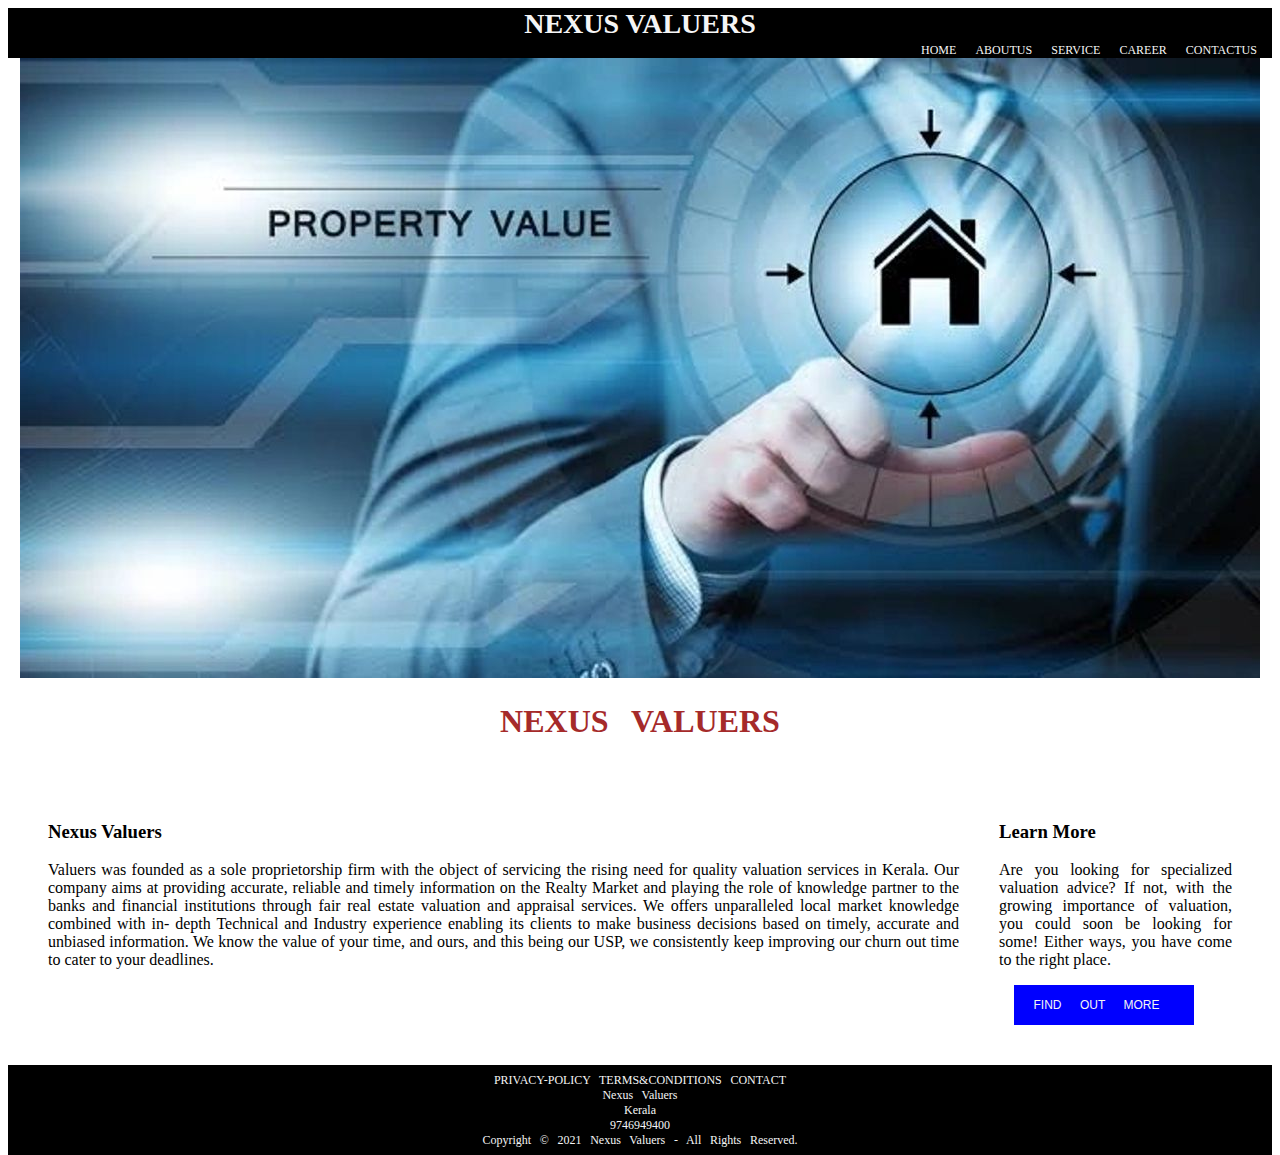
<file: index.html>
<!DOCTYPE html>
<head>
    <title>Nexus - Home</title>
    <link rel="stylesheet" type="text/css" href="main.css">
</head>
<body>
    <header>
        
         <div class="nav">
            <center style= "font-size:28px;"><b>NEXUS VALUERS</b></center>
                        <a href="index.html">Home</a>
                        <a href="aboutus.html">AboutUs</a>
                        <a href="services.html">Service</a>
                        <a href="career.html">Career</a>
                        <a href="contact.html">ContactUs</a>
                </div>
    </header>
    <main>
       <center> <img src="images/home.png"> </center>
        <h1>NEXUS VALUERS</h1> 
<div class="homerow">
    <div class="homecolumn"> <h3>Nexus Valuers</h3><p>Valuers was founded as a sole proprietorship firm with the object of servicing the rising need for quality valuation services in Kerala. 
  
Our company aims at providing accurate, reliable and timely information on the Realty Market and playing the role of knowledge partner to the banks and financial institutions through fair real estate valuation and appraisal services.
  
We offers unparalleled local market knowledge combined with in- depth Technical and Industry experience enabling its clients to make business decisions based on timely, accurate and unbiased information.
  
We know the value of your time, and ours, and this being our USP, we consistently keep improving our churn out time to cater to your deadlines.</p> 
    </div>
<div class="homecolumn"><h3>Learn More</h3>
<p>Are you looking for specialized valuation advice? If not, with the growing importance of valuation, you could soon be looking for some! Either ways, you have come to the right place. </p>
<a href="aboutus.html"><button class="b1">Find out more</a></button></div>
</div>
      </main>
    <footer>
    <center>PRIVACY-POLICY TERMS&CONDITIONS CONTACT<br>
       Nexus Valuers<br>
        Kerala<br>
        9746949400<br>
       <div>Copyright © 2021 Nexus Valuers - All Rights Reserved.</center>   
    </footer>
        
        <script type="text/javascript">
    (function () {
        var options = {
            whatsapp: "+919746949400", // WhatsApp number
            call_to_action: "Whatsapp Us", // Call to action
            position: "left", // Position may be 'right' or 'left'
        };
        var proto = document.location.protocol, host = "whatshelp.io", url = proto + "//static." + host;
        var s = document.createElement('script'); s.type = 'text/javascript'; s.async = true; s.src = url + '/widget-send-button/js/init.js';
        s.onload = function () { WhWidgetSendButton.init(host, proto, options); };
        var x = document.getElementsByTagName('script')[0]; x.parentNode.insertBefore(s, x);
    })();
</script>
</body>
</html>
</file>
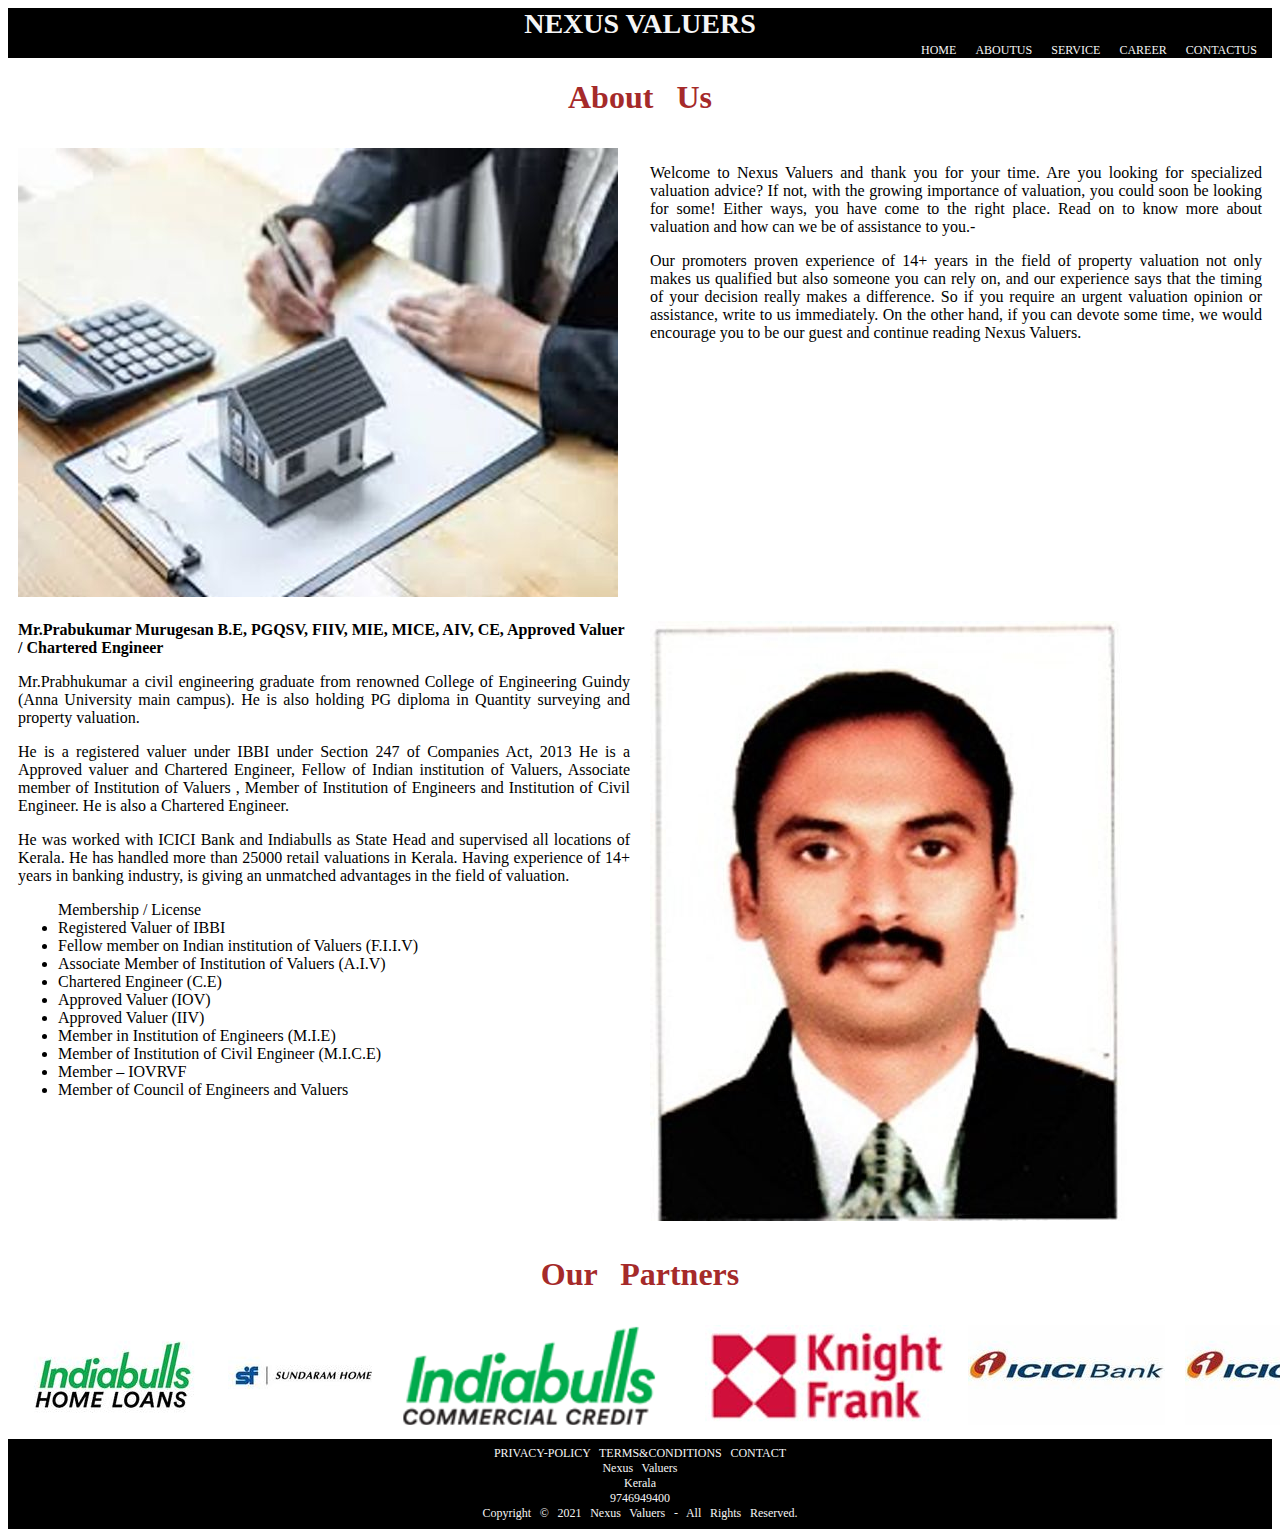
<file: aboutus.html>
<!DOCTYPE html>
<head>
    <title>Nexus - AboutUs</title>
    <link rel="stylesheet" type="text/css" href="main.css">
</head>
<body>
    <header>
         <div class="nav">
            <center style= "font-size:28px;"><b>NEXUS VALUERS</b></center>
                        <a href="home.html">Home</a>
                        <a href="aboutus.html">AboutUs</a>
                        <a href="services.html">Service</a>
                        <a href="career.html">Career</a>
                        <a href="contact.html">ContactUs</a>
                </div>
    </header>
    <main>
<h1><center>About Us</center></h1>
    <div class="aboutrow">
        <div class="aboutcolumn" >
            <img src="images/image1.png">
        </div>
        <div class="aboutcolumn">
               <p> Welcome to Nexus Valuers and thank you for your time. Are you looking for specialized valuation advice? If not, with the growing importance of valuation, you could soon be looking for some! Either ways, you have come to the right place. Read on to know more about valuation and how can we be of assistance to you.-</p>


<p>Our promoters proven experience of 14+ years in the field of property valuation  not only makes us qualified but also someone you can rely on, and our experience says that the timing of your decision really makes a difference. So if you require an urgent valuation opinion or assistance, write to us immediately. On the other hand, if you can devote some time, we would encourage you to be our guest and continue reading Nexus Valuers.</p>
         </div>
</div>
<div class="aboutrow">
    <div class="aboutcolumn" >
       <b> Mr.Prabukumar Murugesan B.E, PGQSV, FIIV, MIE, MICE, AIV, CE,  Approved Valuer / Chartered Engineer</b>


<p>Mr.Prabhukumar  a civil engineering graduate from  renowned College of Engineering Guindy (Anna University main campus). He is also holding PG diploma in Quantity surveying and property valuation.


<p>He is a registered valuer  under  IBBI under Section 247 of Companies Act, 2013  He is a Approved valuer and Chartered Engineer, Fellow  of Indian institution of Valuers,  Associate member of Institution of Valuers , Member of  Institution of Engineers and Institution of Civil Engineer.  He is also a Chartered Engineer. 


<p>He was worked with ICICI Bank and Indiabulls  as State Head and supervised all locations of Kerala. He has handled more than 25000 retail valuations in Kerala. Having experience of 14+ years in banking industry, is giving an unmatched advantages in the field of valuation. 
 
<ul>Membership / License
  
<li>Registered Valuer of IBBI </li>
<li>Fellow member on Indian institution of Valuers (F.I.I.V)</li>
<li>Associate Member of Institution of Valuers (A.I.V)</li>
<li>Chartered Engineer (C.E)</li>
<li>Approved Valuer (IOV)</li>
<li>Approved Valuer (IIV)</li>
<li>Member in Institution of Engineers (M.I.E)</li>
<li>Member of Institution of Civil Engineer (M.I.C.E)</li>
<li>Member – IOVRVF</li>
<li>Member of Council of Engineers and Valuers</li>
</ul>

    </div>
    <div class="aboutcolumn">
        <img src="images/image2.png">
        </div>
        </div>
        <center><h1>Our Partners</h1></div></center>
<div class="aboutrow">
    <div class="aboutcolumn"><img src="images/p1.png"></div>
    <div class="aboutcolumn"><img src="images/p2.png"></div>
    <div class="aboutcolumn"><img src="images/p3.png"></div>
    <div class="aboutcolumn"><img src="images/p4.png"></div>
    <div class="aboutcolumn"><img src="images/p5.png"></div>
    <div class="aboutcolumn"><img src="images/p6.png"></div>
    <div class="aboutcolumn"><img src="images/p7.png"></div>
</div>
    </main>
    <footer>
        <center>PRIVACY-POLICY TERMS&CONDITIONS CONTACT<br>
           <div> Nexus Valuers<br>
            Kerala<br>
            9746949400</div>
           Copyright © 2021 Nexus Valuers - All Rights Reserved.</center>   
        </footer>
</body>
</html>
</file>
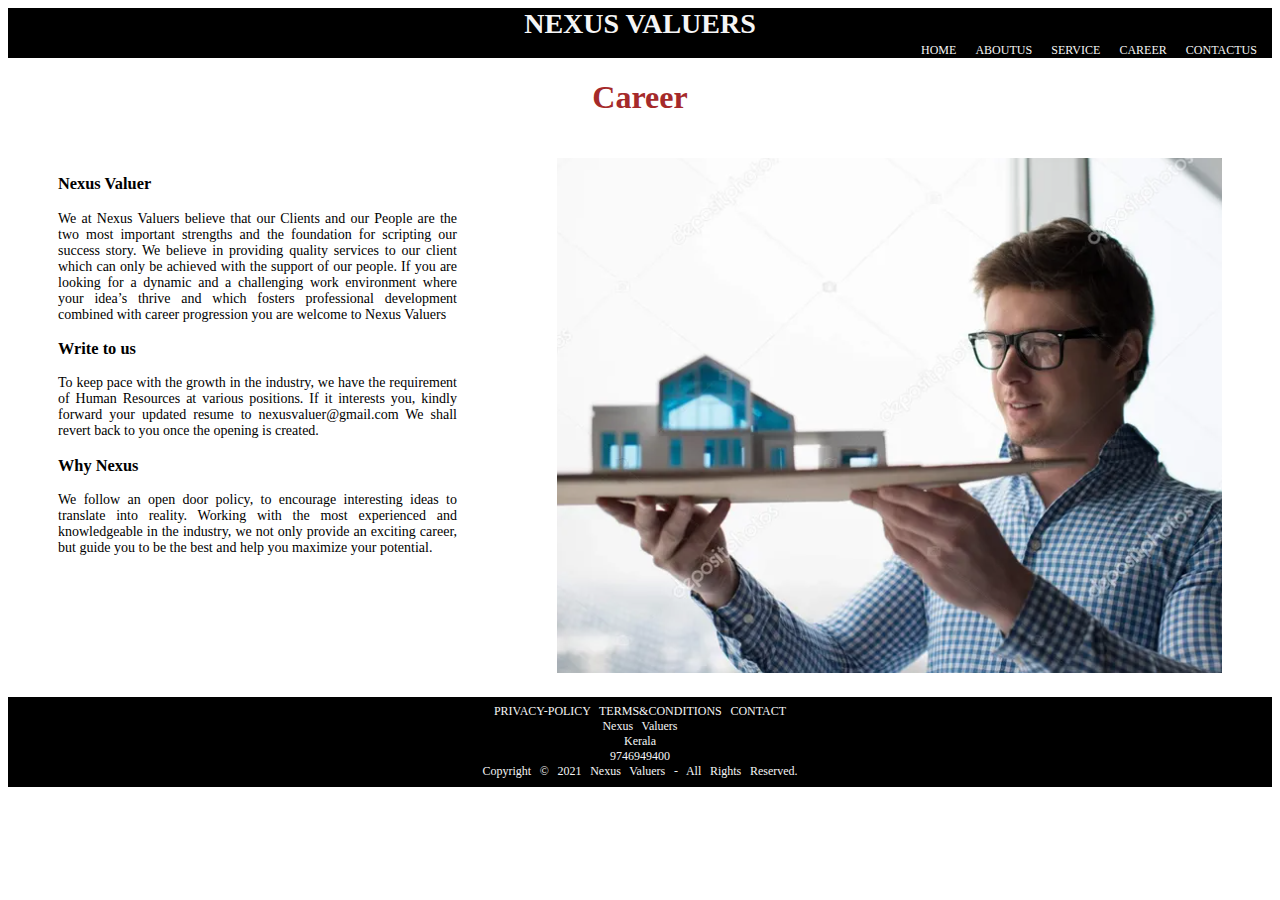
<file: career.html>
<!DOCTYPE html>
<head>
    <title>Nexus - AboutUs</title>
    <link rel="stylesheet" type="text/css" href="main.css">
</head>
<body>
    <header>
         <div class="nav">
            <center style= "font-size:28px;"><b>NEXUS VALUERS</b></center>
                        <a href="home.html">Home</a>
                        <a href="aboutus.html">AboutUs</a>
                        <a href="services.html">Service</a>
                        <a href="career.html">Career</a>
                        <a href="contact.html">ContactUs</a>
                </div>
    </header>
    <main>
<h1>Career</h1>
<div class="crow">
    <div class="ccolumn">
        <h3>Nexus Valuer</h3>
        <p>
            We at Nexus Valuers believe that our Clients and our People are the two most important strengths and the foundation for scripting our success story. 
            We believe in providing quality services to our client which can only be achieved with the support of our people. If you are looking for a dynamic and a challenging work environment where your idea’s thrive and which fosters professional development combined with career progression you are welcome to Nexus Valuers 
        </p>
        <h3>Write to us</h3>
        <p>To keep pace with the growth in the industry, we have the requirement of Human Resources at various positions. If it interests you, kindly forward your updated resume to nexusvaluer@gmail.com We shall revert back to you once the opening is created. </p>
       <h3>Why Nexus</h3>
       <p>We follow an open door policy, to encourage interesting ideas to translate into reality. Working with the most experienced and knowledgeable in the industry, we not only provide an exciting career, but guide you to be the best and help you maximize your potential.</p>
    </div>
    <div class="ccolumn">
        <img src="images/c1.PNG"></img>
    </div>
    </div>
    </main>
    <footer>
        <center><div>PRIVACY-POLICY TERMS&CONDITIONS CONTACT</div>
            <div> Nexus Valuers<br>
             Kerala<br>
             9746949400</div>
            <div>Copyright © 2021 Nexus Valuers - All Rights Reserved.</div></center>
    </footer>
    </body>
    </html>
</file>
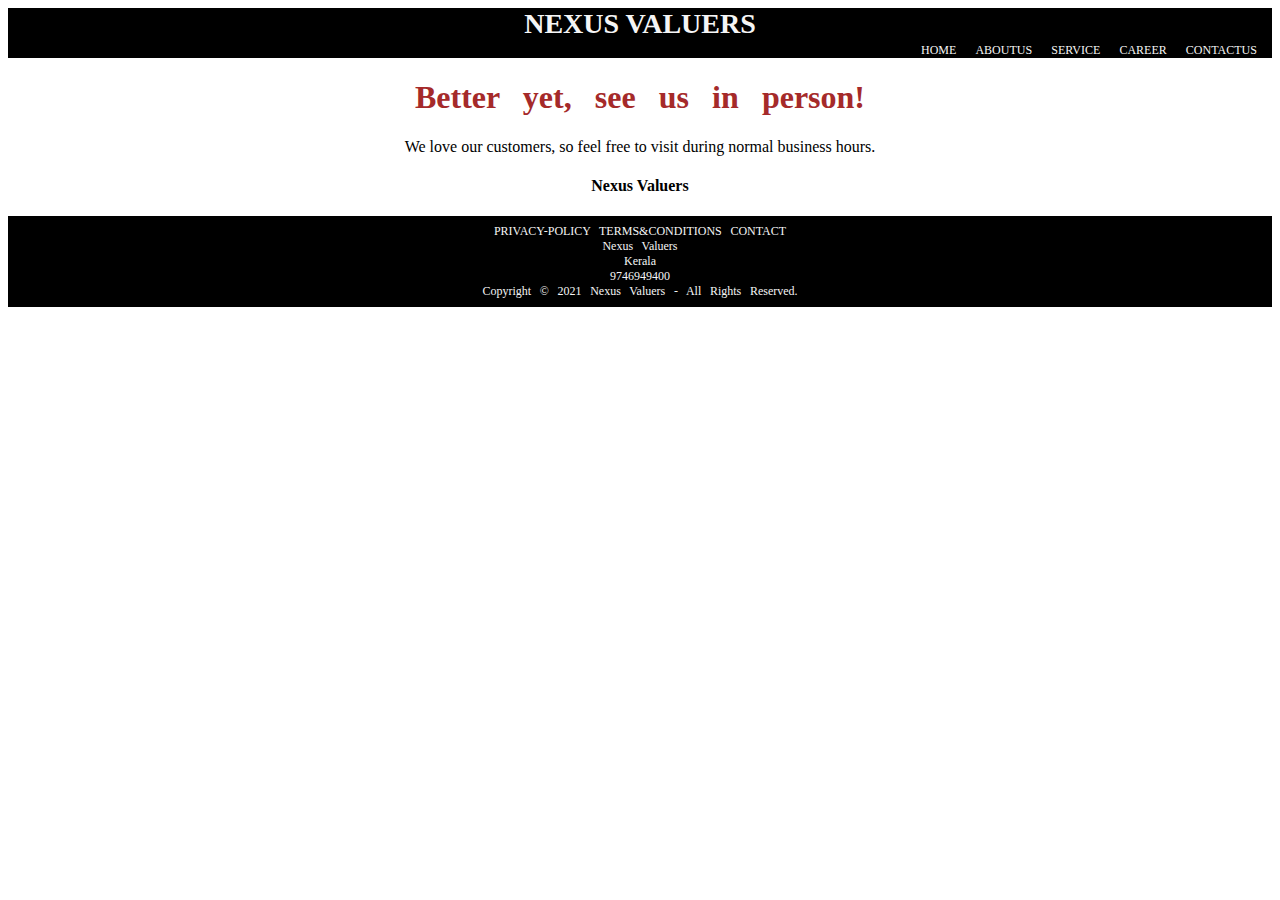
<file: contact.html>
<!DOCTYPE html>
<head>
    <title>Nexus - AboutUs</title>
    <link rel="stylesheet" type="text/css" href="main.css">
</head>
<body>
    <header>
         <div class="nav">
            <center style= "font-size:28px;"><b>NEXUS VALUERS</b></center>
                        <a href="home.html">Home</a>
                        <a href="aboutus.html">AboutUs</a>
                        <a href="services.html">Service</a>
                        <a href="career.html">Career</a>
                        <a href="contact.html">ContactUs</a>
                </div>
    </header>
    <main>
        <center><h1>Better yet, see us in person!</h1>
We love our customers, so feel free to visit during normal business hours.
<h4>Nexus Valuers</h4></center>

    </main>
    <footer>
        <center><div>PRIVACY-POLICY TERMS&CONDITIONS CONTACT</div>
            <div> Nexus Valuers<br>
             Kerala<br>
             9746949400</div>
            <div>Copyright © 2021 Nexus Valuers - All Rights Reserved.</div></center>
    </footer>
    </body>
    </html>
</file>
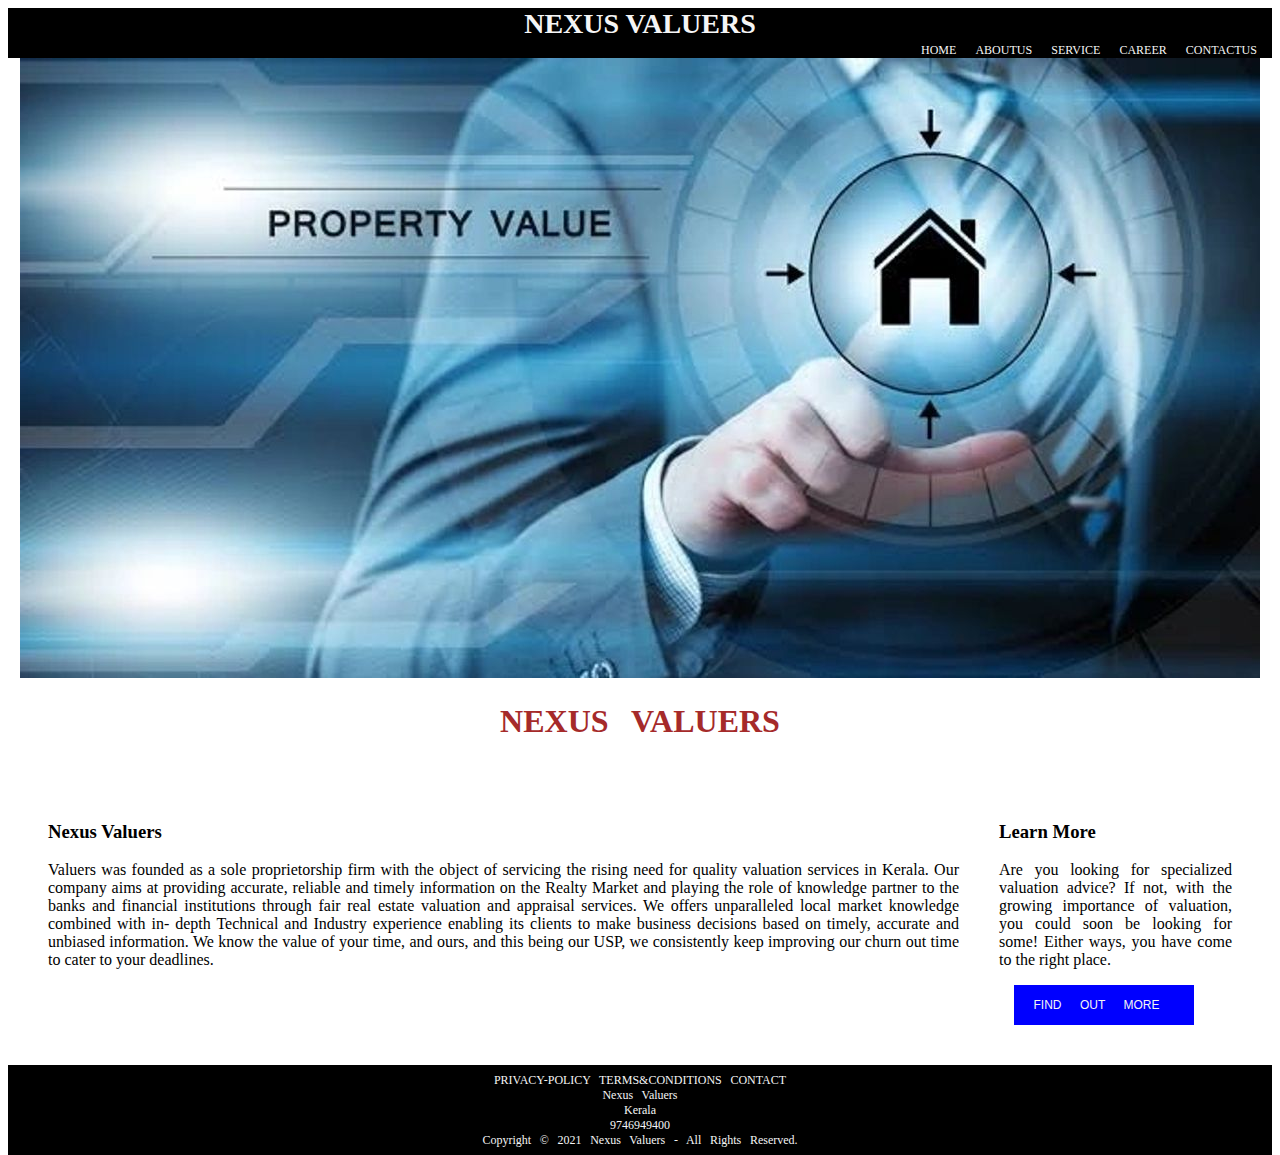
<file: home.html>
<!DOCTYPE html>
<head>
    <title>Nexus - Home</title>
    <link rel="stylesheet" type="text/css" href="main.css">
</head>
<body>
    <header>
        
         <div class="nav">
            <center style= "font-size:28px;"><b>NEXUS VALUERS</b></center>
                        <a href="home.html">Home</a>
                        <a href="aboutus.html">AboutUs</a>
                        <a href="services.html">Service</a>
                        <a href="career.html">Career</a>
                        <a href="contact.html">ContactUs</a>
                </div>
    </header>
    <main>
       <center> <img src="images/home.png"> </center>
        <h1>NEXUS VALUERS</h1> 
<div class="homerow">
    <div class="homecolumn"> <h3>Nexus Valuers</h3><p>Valuers was founded as a sole proprietorship firm with the object of servicing the rising need for quality valuation services in Kerala. 
  
Our company aims at providing accurate, reliable and timely information on the Realty Market and playing the role of knowledge partner to the banks and financial institutions through fair real estate valuation and appraisal services.
  
We offers unparalleled local market knowledge combined with in- depth Technical and Industry experience enabling its clients to make business decisions based on timely, accurate and unbiased information.
  
We know the value of your time, and ours, and this being our USP, we consistently keep improving our churn out time to cater to your deadlines.</p> 
    </div>
<div class="homecolumn"><h3>Learn More</h3>
<p>Are you looking for specialized valuation advice? If not, with the growing importance of valuation, you could soon be looking for some! Either ways, you have come to the right place. </p>
<a href="aboutus.html"><button class="b1">Find out more</a></button></div>
</div>
      </main>
    <footer>
    <center>PRIVACY-POLICY TERMS&CONDITIONS CONTACT<br>
       Nexus Valuers<br>
        Kerala<br>
        9746949400<br>
       <div>Copyright © 2021 Nexus Valuers - All Rights Reserved.</center>   
    </footer>
</body>
</html>
</file>
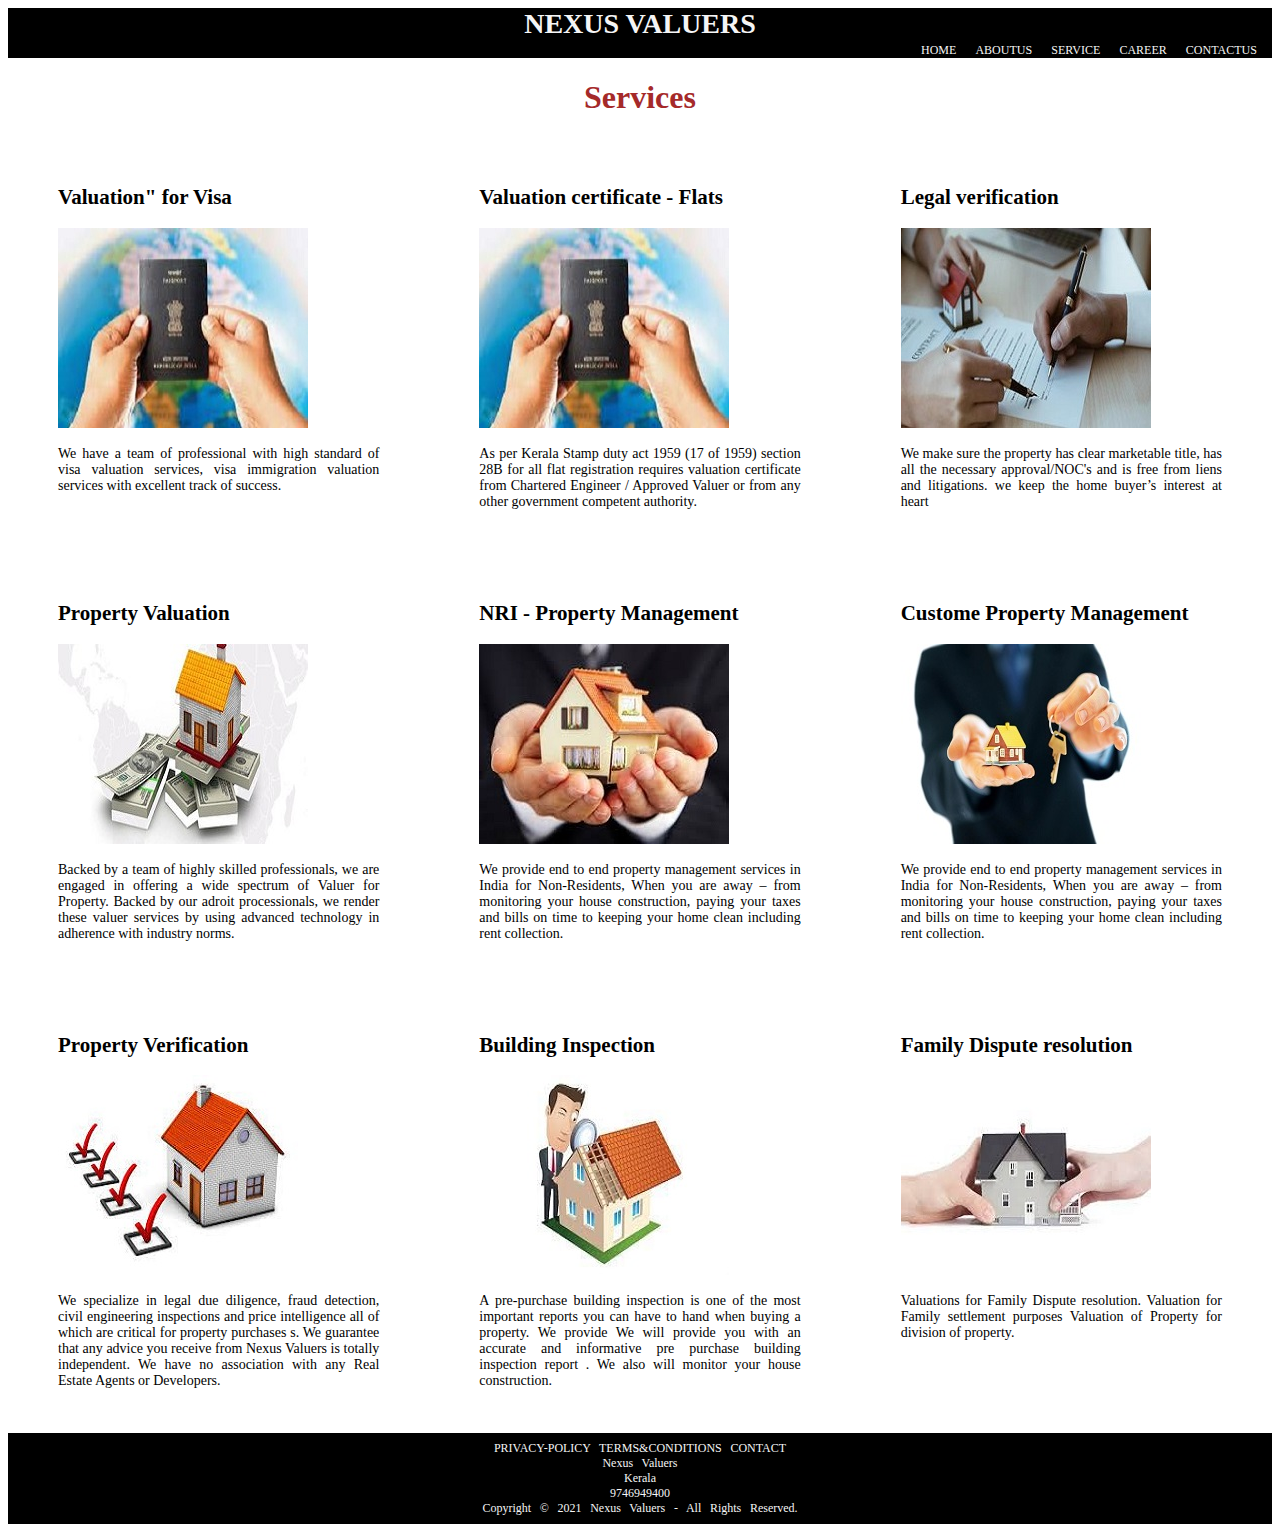
<file: services.html>
<!DOCTYPE html>
<head>
    <title>Nexus - AboutUs</title>
    <link rel="stylesheet" type="text/css" href="main.css">
</head>
<body>
    <header>
         <div class="nav">
            <center style= "font-size:28px;"><b>NEXUS VALUERS</b></center>
                        <a href="home.html">Home</a>
                        <a href="aboutus.html">AboutUs</a>
                        <a href="services.html">Service</a>
                        <a href="career.html">Career</a>
                        <a href="contact.html">ContactUs</a>
                </div>
    </header>
    <main>
        <h1>Services</h1>
<div class="srow">
    <div class="scolumn">
      <h2>Valuation" for Visa</h2>
        <img src="images/s1.png"></img>
        <p>We have a team of professional with high standard of visa valuation services, visa immigration valuation services with excellent track of success.</p>
    </div>
    <div class="scolumn">
        <h2>  Valuation certificate - Flats</h2>
        <img src="images/s1.png"></img>
        <p>As per Kerala Stamp duty act 1959 (17 of 1959) section 28B for all flat registration requires valuation certificate from Chartered Engineer / Approved Valuer or from any other government competent authority.</p>
    </div>
    <div class="scolumn">
        <h2>Legal verification</h2>
        <img src="images/s2.png">
        <p>We make sure the property has clear marketable title, has all the necessary approval/NOC's and is free from liens and litigations.  we keep the home buyer’s interest at heart </p>
    </div>
</div>
<div class="srow">
    <div class="scolumn">
        <h2>Property Valuation</h2>
        <img src="images/s3.png"></img>
        <p>Backed by a team of highly skilled professionals, we are engaged in offering a wide spectrum of Valuer for Property. Backed by our adroit processionals, we render these valuer services by using advanced technology in adherence with industry norms.</p>
    </div>
    <div class="scolumn">
        <h2>NRI - Property Management</h2>
        <img src="images/s4.png"></img>
        <p>We provide end to end property management services in India for Non-Residents, When you are away  – from monitoring your house construction, paying your taxes and bills on time to keeping your home clean  including rent collection.  </p>
    </div>
    <div class="scolumn">
        <h2>Custome Property Management</h2>
        <img src="images/s5.png"></img>
        <p>We provide end to end property management services in India for Non-Residents, When you are away  – from monitoring your house construction, paying your taxes and bills on time to keeping your home clean  including rent collection.  </p>
    </div>
</div>
<div class="srow">
    <div class="scolumn">
        <h2>Property Verification</h2>
        <img src="images/s6.png"></img>
        <p>We specialize in legal due diligence, fraud detection, civil engineering inspections and price intelligence all of which are critical for property purchases s. We guarantee that any advice you receive from Nexus Valuers is totally independent. We have no association with any Real Estate Agents or Developers.</p>
    </div>
    <div class="scolumn">
        <h2>Building Inspection</h2>
        <img src="images/s7.png"></img>
        <p> A pre-purchase building inspection is one of the most important reports you can have to hand when buying a property.  We provide  We will provide you with an accurate and informative pre purchase building inspection report . We also will monitor your house construction. </p>
    </div>
    <div class="scolumn">
        <h2>Family Dispute resolution</h2>
        <img src="images/s8.png"></img>
        <p> Valuations for Family Dispute resolution.
            Valuation for Family settlement purposes  Valuation of Property for division of property. 
           </p>
    </div>
</div>

    </main>
    <footer>
        <center><div>PRIVACY-POLICY TERMS&CONDITIONS CONTACT</div>
            <div> Nexus Valuers<br>
             Kerala<br>
             9746949400</div>
            <div>Copyright © 2021 Nexus Valuers - All Rights Reserved.</div></center>
    </footer>
    </body>
    </html>
</file>
<file: main.css>
.nav
{
    position:sticky;
    width: 100%;
    background-color: black;
    color: whitesmoke;
    text-align: right;

}
a
{ 
  font-size: 12px;
    text-transform: uppercase;
    padding-right: 4mm;
    color: whitesmoke;
    text-decoration: none;
    word-spacing: 4mm;

}
h1{
    color: brown;
    text-align: center;
    word-spacing: 4mm;
    text-decoration: none;

}
footer{
  float: inline-end;
    width: 100%;
    line-break: 5mm;
    word-spacing: 1.5mm;
    padding-top: 2mm;
    padding-bottom: 2mm;
    background-color: black;
    color: whitesmoke;
    font-weight: lighter;
    font-size: 12px;
    align-self: center;
}
p{
    text-align: justify;
}
.homerow{
    display: flex;
    padding: 20px;
  }
  .homecolumn {
    flex: 70% 30%;
    padding: 20px;
  }
  .aboutrow{
    display: flex;
  }
  .aboutcolumn {
    flex: 50%;
    padding: 10px;
  }
  .srow{
    display: flex;
  }
  .scolumn {
    flex: 30%;
    padding: 30px;
    font-size: 14px;
    padding-right: 50px;
    padding-left: 50px;
  }
  .crow{
    display: flex;
  }
  .ccolumn {
    flex: 50%;
    padding: 20px;
    font-size: 14px;
    padding-right: 50px;
    padding-left: 50px;
  }
  button {
      height: 40px;
      width: 180px;
    border: none;
    word-spacing: 2mm;
    background-color: blue;
    color: whitesmoke;
    text-align: center;
    text-decoration: none;
    display: inline-block;
    font-size: 12px;
    text-align: center;
    cursor: pointer;
  }
</file>
